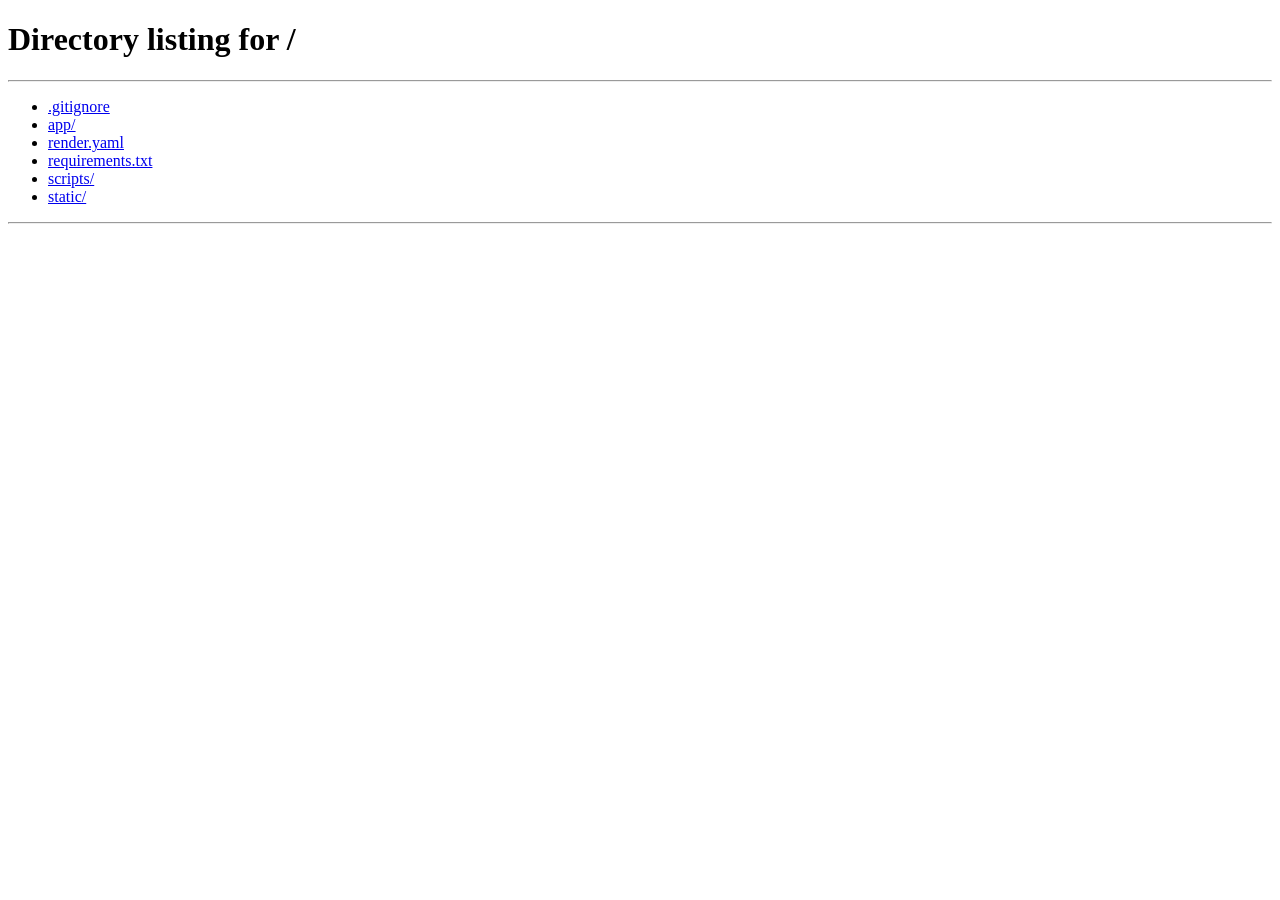
<file: app/templates/dashboard.html>
<!DOCTYPE html>
<html lang="bn">
<head>
<meta charset="utf-8">
<meta name="viewport" content="width=device-width,initial-scale=1">
<title>APEX Pro Dashboard</title>
<link rel="stylesheet" href="/static/css/style.css">
</head>
<body>
<header>
  <h1>⚡ APEX Pro Dashboard</h1>
  <a href="/" class="link">← Home</a>
</header>
<main class="wide">
  <div id="status" class="status-bar">Connecting…</div>
  <div class="grid" id="grid"></div>
</main>
<script>
let TOKEN = localStorage.getItem("apex_token") || "";
if (!TOKEN) { alert("Login first"); location.href = "/"; }

function connect() {
  const proto = location.protocol === "https:" ? "wss:" : "ws:";
  const ws = new WebSocket(`${proto}//${location.host}/ws/devices`);
  const status = document.getElementById("status");

  ws.onopen = () => { status.textContent = "🟢 Live"; status.className = "status-bar online"; };
  ws.onclose = () => { status.textContent = "🔴 Reconnecting…"; status.className = "status-bar offline"; setTimeout(connect, 3000); };
  ws.onerror = () => { status.textContent = "⚠️ Error"; };

  ws.onmessage = (e) => {
    const devs = JSON.parse(e.data);
    document.getElementById("grid").innerHTML = devs.length
      ? devs.map(renderCard).join("")
      : '<p class="empty">No paired devices yet</p>';
  };
}

function renderCard(d) {
  const screenPct = d.limit ? Math.min(100, (d.screen_time / d.limit) * 100) : 0;
  const over = d.screen_time >= d.limit;
  return `
  <div class="card ${d.online ? 'is-online' : 'is-offline'}">
    <h3>${escape(d.name)} <span class="${d.online ? 'on' : 'off'}">●</span></h3>
    <p class="small">${escape(d.model)}</p>
    <p class="small">Last seen: ${d.last_hb ? new Date(d.last_hb).toLocaleTimeString() : 'never'}</p>

    <div class="metric">
      <span>🔋 Battery</span>
      <div class="bar"><div style="width:${d.battery}%;background:${d.battery<20?'#dc2626':'#22c55e'}"></div></div>
      <span>${d.battery}%</span>
    </div>

    <div class="metric">
      <span>💾 Storage</span>
      <div class="bar"><div style="width:${d.storage_total ? (d.storage_free/d.storage_total)*100 : 0}%;background:#3b82f6"></div></div>
      <span>${d.storage_free} / ${d.storage_total} MB</span>
    </div>

    <div class="metric">
      <span>⏱️ Screen</span>
      <div class="bar"><div style="width:${screenPct}%;background:${over?'#dc2626':'#5eead4'}"></div></div>
      <span>${d.screen_time} / ${d.limit} min</span>
    </div>

    <p class="small">📍 ${d.lat ? d.lat.toFixed(4) + ', ' + d.lon.toFixed(4) : 'location unknown'}</p>

    <div class="actions">
      <button onclick="cmd(${d.id},'LOCK')">🔒 Lock</button>
      <button onclick="cmd(${d.id},'RING')">🔔 Ring</button>
      <button onclick="cmd(${d.id},'LOCATE')">📍 Locate</button>
      <button onclick="cmd(${d.id},'WIPE')" class="danger">⚠️ Wipe</button>
    </div>
  </div>`;
}

function escape(s) {
  return String(s || '').replace(/[&<>"']/g, c =>
    ({'&':'&amp;','<':'&lt;','>':'&gt;','"':'&quot;',"'":'&#39;'}[c]));
}

async function cmd(id, command) {
  if (!confirm(`${command} on device ${id}?`)) return;
  try {
    const r = await fetch(`/api/commands/${id}/${command}`, {
      method: "POST",
      headers: { "Authorization": "Bearer " + TOKEN }
    });
    if (!r.ok) throw new Error(`HTTP ${r.status}`);
    alert(`✅ ${command} queued`);
  } catch (e) {
    alert(`❌ Failed: ${e.message}`);
  }
}

connect();
</script>
</body>
</html>
</file>
<file: static/css/style.css>
* { box-sizing: border-box; }
body {
  font-family: -apple-system, system-ui, "Segoe UI", Roboto, sans-serif;
  background: #0a0e17;
  color: #d6e2ff;
  margin: 0;
  padding: 20px;
  min-height: 100vh;
}
header { text-align: center; margin-bottom: 24px; }
h1 { color: #5eead4; margin: 0 0 4px; font-size: 24px; }
header p { color: #7b8db3; margin: 0; font-size: 13px; }
h2 { color: #5eead4; font-size: 18px; margin: 20px 0 12px; }
main { max-width: 900px; margin: 0 auto; }
main.wide { max-width: 1200px; }

input, button {
  background: #131a2b;
  border: 1px solid #2b3a5c;
  color: #d6e2ff;
  padding: 10px 14px;
  border-radius: 8px;
  margin: 4px;
  font-size: 14px;
  font-family: inherit;
}
input:focus { outline: none; border-color: #5eead4; }
button {
  cursor: pointer;
  background: #1e40af;
  font-weight: 500;
  transition: background 0.15s;
}
button:hover { background: #2563eb; }
button:active { transform: scale(0.98); }
button.secondary { background: #374151; }
button.secondary:hover { background: #4b5563; }
button.danger { background: #dc2626; }
button.danger:hover { background: #ef4444; }
button:disabled { opacity: 0.5; cursor: not-allowed; }

.btn-row { display: flex; gap: 8px; margin: 12px 0; }
.input-row { display: flex; gap: 8px; margin-bottom: 12px; }

.topbar {
  display: flex;
  align-items: center;
  gap: 12px;
  margin-bottom: 16px;
  flex-wrap: wrap;
}
.topbar h2 { margin: 0; flex: 1; }

.consent-label {
  display: block;
  padding: 12px;
  background: #0f1726;
  border: 1px solid #2b3a5c;
  border-radius: 8px;
  margin: 12px 0;
  font-size: 13px;
  cursor: pointer;
}
.consent-label input { margin-right: 8px; }

.bigbtn {
  display: block;
  padding: 14px 20px;
  background: #16a34a;
  color: #fff;
  text-decoration: none;
  border-radius: 10px;
  font-weight: 600;
  text-align: center;
  margin: 8px 0;
  transition: background 0.15s;
}
.bigbtn:hover { background: #22c55e; }
.bigbtn.secondary { background: #1e40af; }
.bigbtn.secondary:hover { background: #2563eb; }

#qrbox { text-align: center; margin: 16px 0; }
#qrbox img {
  width: 240px;
  max-width: 100%;
  background: #fff;
  padding: 12px;
  border-radius: 12px;
}
#qrbox p { font-size: 11px; color: #7b8db3; word-break: break-all; margin: 8px; }

#childlist, #devicelist { list-style: none; padding: 0; }
#childlist li {
  background: #131a2b;
  padding: 14px;
  margin: 8px 0;
  border-radius: 10px;
  display: flex;
  justify-content: space-between;
  align-items: center;
  gap: 12px;
  border: 1px solid #2b3a5c;
}

.grid {
  display: grid;
  grid-template-columns: repeat(auto-fill, minmax(300px, 1fr));
  gap: 14px;
}
.card {
  background: #131a2b;
  border: 1px solid #2b3a5c;
  border-radius: 12px;
  padding: 16px;
  transition: border-color 0.2s;
}
.card.is-online { border-color: #16a34a; }
.card.is-offline { opacity: 0.7; }
.card h3 { margin: 0 0 6px; font-size: 16px; display: flex; justify-content: space-between; }

.metric {
  display: grid;
  grid-template-columns: 90px 1fr 100px;
  gap: 8px;
  align-items: center;
  margin: 8px 0;
  font-size: 12px;
}
.bar {
  background: #1e293b;
  border-radius: 4px;
  height: 8px;
  overflow: hidden;
}
.bar > div { height: 100%; transition: width 0.3s; }

.actions { display: flex; gap: 6px; margin-top: 12px; flex-wrap: wrap; }
.actions button { padding: 8px 10px; font-size: 12px; flex: 1; min-width: 70px; }

.online, .on { color: #22c55e; font-weight: 600; }
.offline, .off { color: #ef4444; font-weight: 600; }
.small { font-size: 12px; color: #7b8db3; margin: 4px 0; }
.err { color: #f87171; font-size: 13px; min-height: 18px; }
.link { color: #5eead4; text-decoration: none; font-size: 14px; }
.link:hover { text-decoration: underline; }
.empty { color: #7b8db3; text-align: center; padding: 40px; }

.token {
  background: #0f1726;
  padding: 6px 10px;
  border-radius: 6px;
  font-size: 11px;
  word-break: break-all;
  display: inline-block;
  border: 1px solid #2b3a5c;
}

.steps { display: flex; flex-direction: column; gap: 12px; margin: 16px 0; }
.step {
  background: #131a2b;
  border-left: 3px solid #5eead4;
  padding: 12px 16px;
  border-radius: 8px;
}
.step h3 { margin: 0 0 6px; font-size: 14px; color: #5eead4; }

.warning {
  background: #3f1d1d;
  border: 1px solid #7f1d1d;
  padding: 12px;
  border-radius: 8px;
  margin-top: 20px;
  font-size: 13px;
  color: #fca5a5;
}

.status-bar {
  padding: 8px 14px;
  border-radius: 8px;
  margin-bottom: 16px;
  text-align: center;
  font-size: 13px;
  font-weight: 600;
  background: #1e293b;
}
.status-bar.online { background: #14532d; color: #86efac; }
.status-bar.offline { background: #450a0a; color: #fca5a5; }

@media (max-width: 600px) {
  body { padding: 12px; }
  .metric { grid-template-columns: 80px 1fr 80px; font-size: 11px; }
  .grid { grid-template-columns: 1fr; }
  .input-row { flex-direction: column; }
}
</file>
